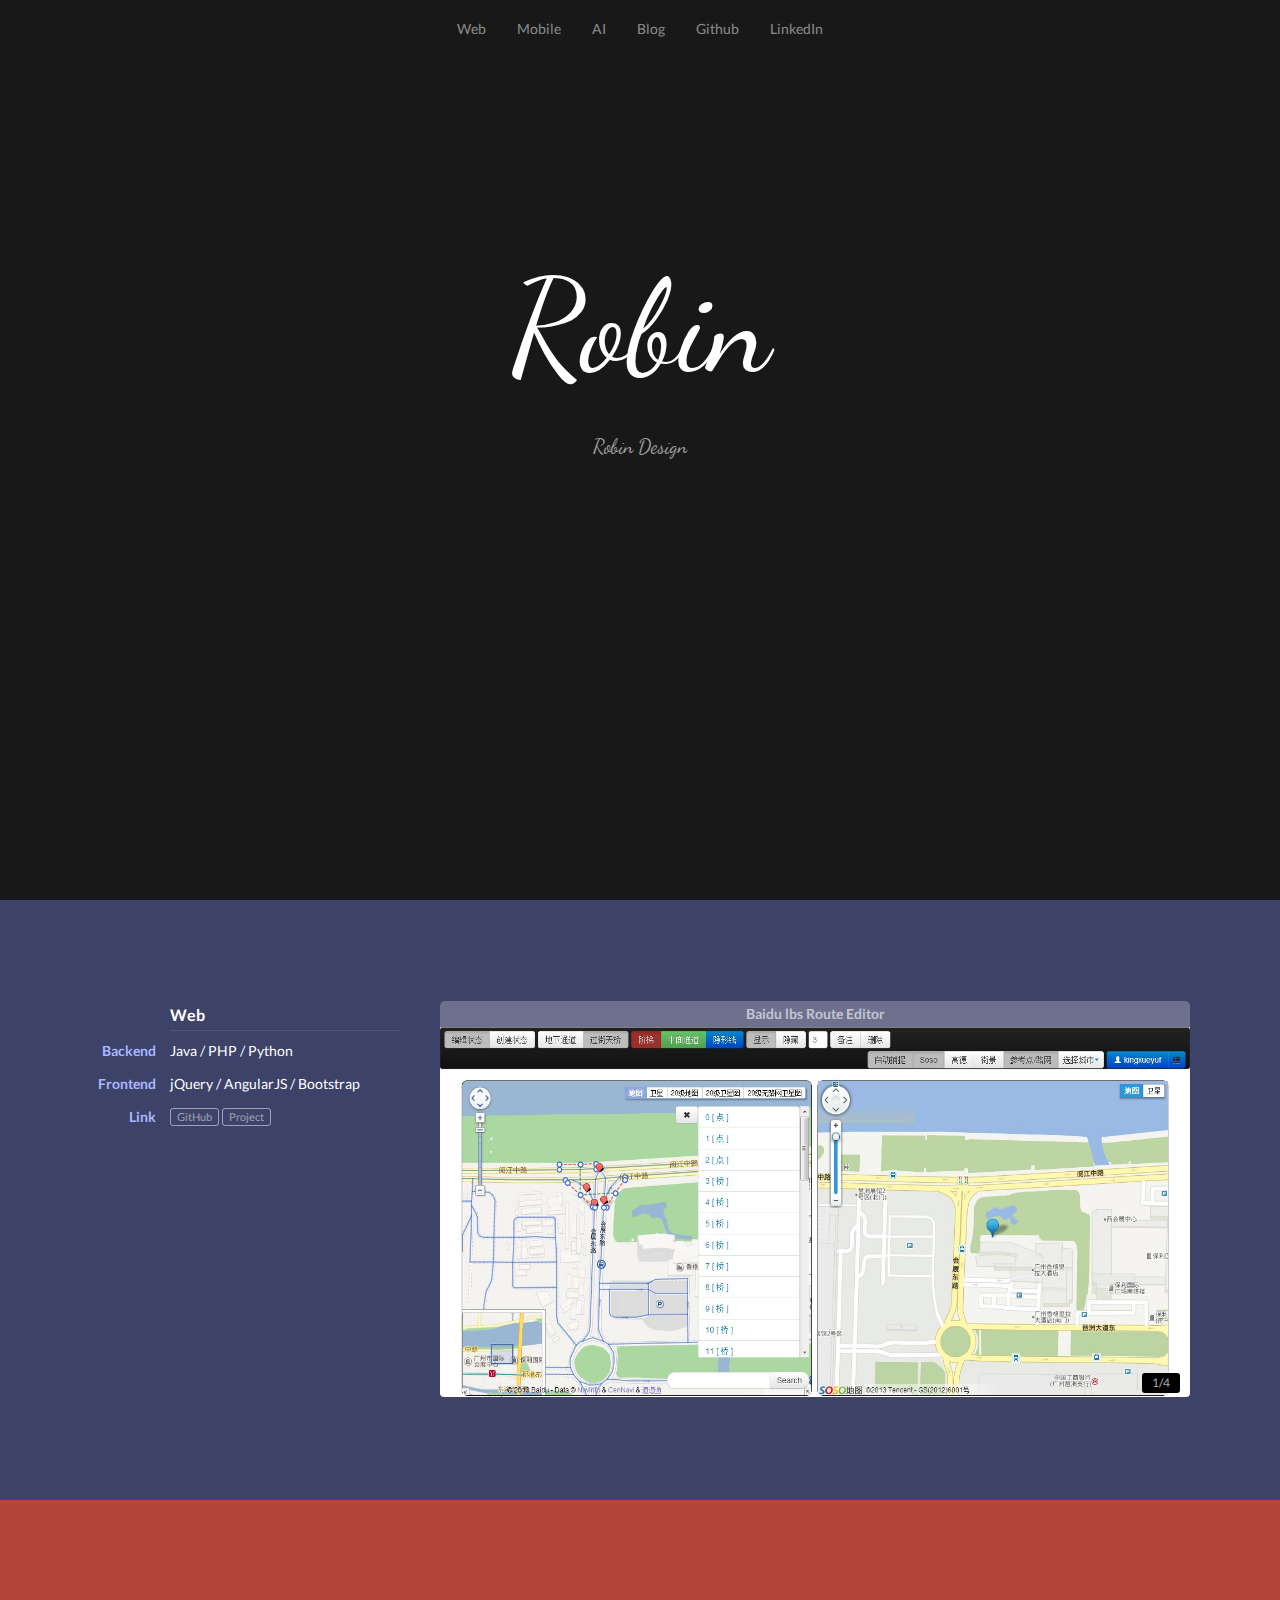
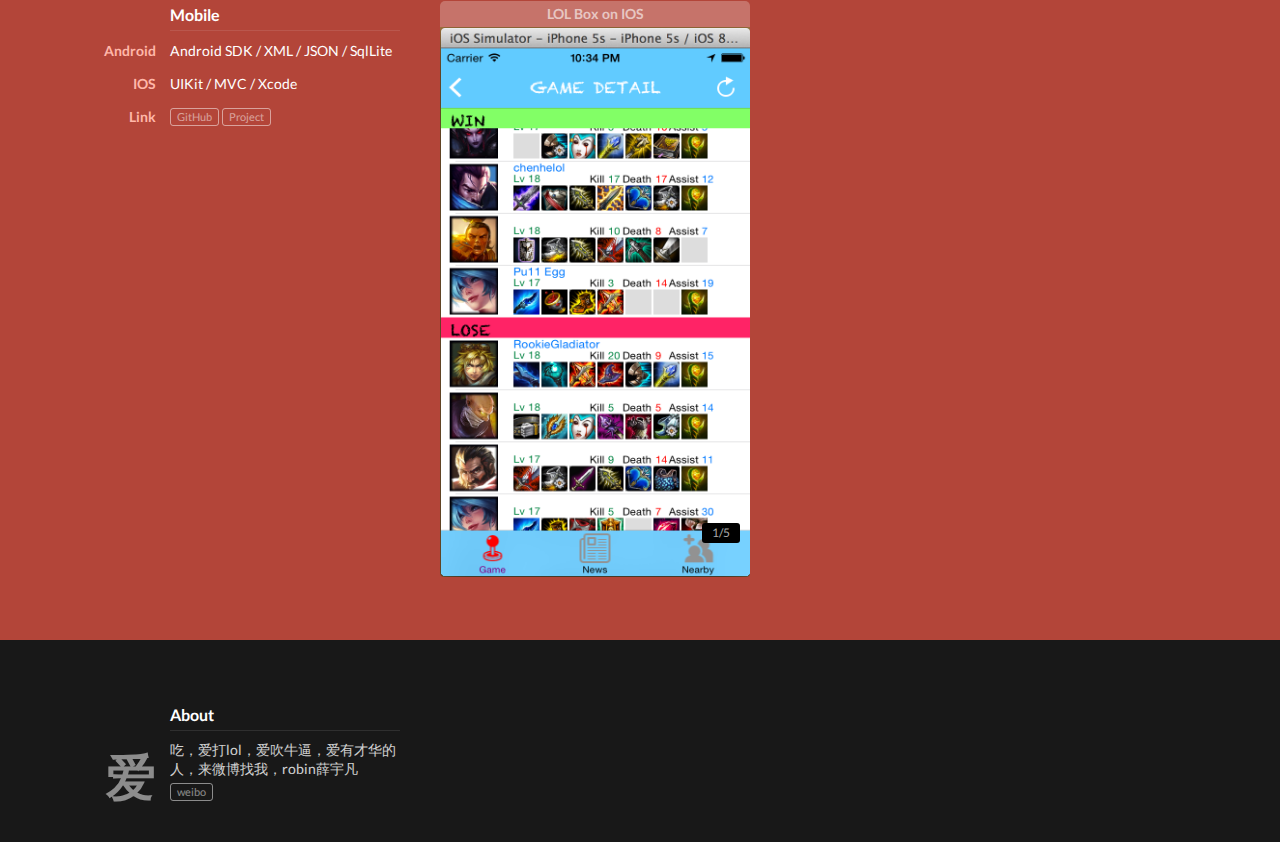
<file: index.html>
<!DOCTYPE html>
<html>
<head>
    <meta charset="UTF-8" />
    <meta name="author" content="LangSyne" />

    <title>罗宾赛特</title>
    <meta name="viewport" content="initial-scale=1, maximum-scale=1, user-scalable=no">
    <link rel="stylesheet" href="css/index.css" />
    <link href='css/font.css' rel='stylesheet' type='text/css'>
</head>

<body>
    <header>
        <nav>
            <ul>
                <li><a href="web-develop.html">Web</a></li>
                <li><a href="mobile-develop.html">Mobile</a></li>
                <li><a href="ai.html">AI</a></li>
                <li><a href="http://robin-xueyufan.bugs3.com/wordpress/">Blog</a></li>
                <li><a href="https://github.com/kingxueyuf">Github</a></li>
                <li><a href="https://www.linkedin.com/pub/yufan-xue/7b/12b/571">LinkedIn</a></li>
            </ul>
        </nav>
        <div class="item-sentence">
            <div class="item-sentence-symbol">
                Robin
            </div>
            <div class="item-sentence-myname">
                Robin Design
            </div>
        </div>
    </header>

    <section class="platform">
        <h3><a name="platform">Web</a></h3>
        <dl>
            <dt><a href="#" target="_blank">Backend</a></dt>
            <dd>
                <p class="outline">Java / PHP / Python</p>
                <p class="description"></p><!-- 
                <a href="https://github.com/kingxueyuf/" target="_blank">GitHub</a>
                <a href="http://robin-xueyufan.com/web-develop.html" target="_blank">Project</a> -->
            </dd>
            <dt><a href="#" target="_blank">Frontend</a></dt>
            <dd>
                <p class="outline">jQuery / AngularJS / Bootstrap</p>
                <p class="description"></p><!-- 
                <a href="https://github.com/kingxueyuf/" target="_blank">GitHub</a>
                <a href="http://robin-xueyufan.com/web-develop.html" target="_blank">Project</a> -->
            </dd>
            <dt><a href="#" target="_blank">Link</a></dt>
            <dd>
                <a href="https://github.com/kingxueyuf/" target="_blank">GitHub</a>
                <a href="http://robin-xueyufan.com/web-develop.html" target="_blank">Project</a>
            </dd>
        </dl>
        <div class="slide">
            <ol>
                <li>
                    <h4>Baidu lbs Route Editor</h4>
                    <img src="pic1/map1.jpg" alt="Route Editor"/>
                </li>
                <li>
                    <h4>Baidu Hi Monitor</h4>
                    <img src="pic1/himonitor1.jpg" alt="Hi Monitor"/>
                </li>
                <li>
                    <h4>UWL Air Quality Detection</h4>
                    <img src="pic1/air_quality1.jpg" alt="UWL Air Quality Detection"/>
                </li>
                <li>
                    <h4>UWL Shopping Assistantant System</h4>
                    <img src="pic1/shop3.jpg" alt="Shopping Assistantant System"/>
                </li>
            </ol>
        </div>
    </section>

 <!--    <section class="ria">
        
    </section> -->
<!-- 
    <section class="mobile">
     
    </section> -->

    <section class="visualization">
        <h3><a name="visualization">Mobile</a></h3>
        <dl>
            <dt><a href="#" target="_blank">Android</a></dt>
            <dd>
                <p class="outline">Android SDK / XML / JSON / SqlLite</p>
                <p class="description"></p><!-- 
                <a href="https://github.com/kingxueyuf/" target="_blank">GitHub</a>
                <a href="http://robin-xueyufan.com/web-develop.html" target="_blank">Project</a> -->
            </dd>
            <dt><a href="#" target="_blank">IOS</a></dt>
            <dd>
                <p class="outline">UIKit / MVC / Xcode</p>
                <p class="description"></p><!-- 
                <a href="https://github.com/kingxueyuf/" target="_blank">GitHub</a>
                <a href="http://robin-xueyufan.com/web-develop.html" target="_blank">Project</a> -->
            </dd>
            <dt><a href="#" target="_blank">Link</a></dt>
            <dd>
                <a href="https://github.com/kingxueyuf/" target="_blank">GitHub</a>
                <a href="http://robin-xueyufan.com/mobile-develop.html" target="_blank">Project</a>
            </dd>
        </dl>
        <div class="slide">
            <ol>
                <li>
                    <h4>LOL Box on IOS</h4>
                    <img src="img/lol-box1.png" alt="1"/>
                </li>
                <li>
                   <h4>LOL Box on IOS</h4>
                    <img src="img/lol-box6.png" alt="6"/>
                </li>
                <li>
                   <h4>LOL Box on IOS</h4>
                    <img src="img/lol-box4.png" alt="4"/>
                </li>
                <li>
                    <h4>LOL Box on IOS</h4>
                    <img src="img/lol-box2.png" alt="2"/>
                </li>
                <li>
                    <h4>LOL Box on IOS</h4>
                    <img src="img/lol-box5.png" alt="5"/>
                </li>
                
            </ol>
        </div>
        <!-- <div class="slide">
            <ol>
                <li>
                    <h4>WeiRenWu on Android</h4>
                    <img src="img/lol-box1.png" alt="Route Editor"/>
                </li>
                <li>
                    <h4>UWL Air Quality Detection</h4>
                    <img src="pic1/air_quality1.jpg" alt="UWL Air Quality Detection"/>
                </li>
                <li>
                    <h4>UWL Shopping Assistantant System</h4>
                    <img src="pic1/shop3.jpg" alt="Shopping Assistantant System"/>
                </li>
            </ol>
        </div>  -->
    </section>
<!--
    <section class="interface">
    </section> -->

    <footer>
        <h3><a name="about">About</a></h3>
        <dl>
            <dt>爱</dt>
            <dd>
                <p class="description">吃，爱打lol，爱吹牛逼，爱有才华的人，来微博找我，robin薛宇凡</p>
                <a target="_blank" href="http://weibo.com/u/1777477503">weibo</a>
            </dd>
        </dl>
        <!-- <h4>Links</h4>
        <ul class="links">
            <li><a target="_blank" href="http://weibo.com/u/1777477503">weibo</a></li>
            <li><a target="_blank" href="http://lol.tga.plu.cn/">lpl联赛</a></li>
            <li><a target="_blank" href="http://www.douyutv.com/">斗鱼</a></li>
            <li><a target="_blank" href="">lpl</a></li>
            <li><a target="_blank" href="">lpl</a></li>
        </ul> -->
    </footer>

    <script src="js/slide.js"></script>
    <script>
    (function () {
        var divs = document.getElementsByTagName('div');
        var len = divs.length;
        while (len--) {
            var div = divs[len];
            if (div.className == 'slide') {
                new Slide(div);
            }
        }
    })();
    </script>
</body>
</html>
</file>
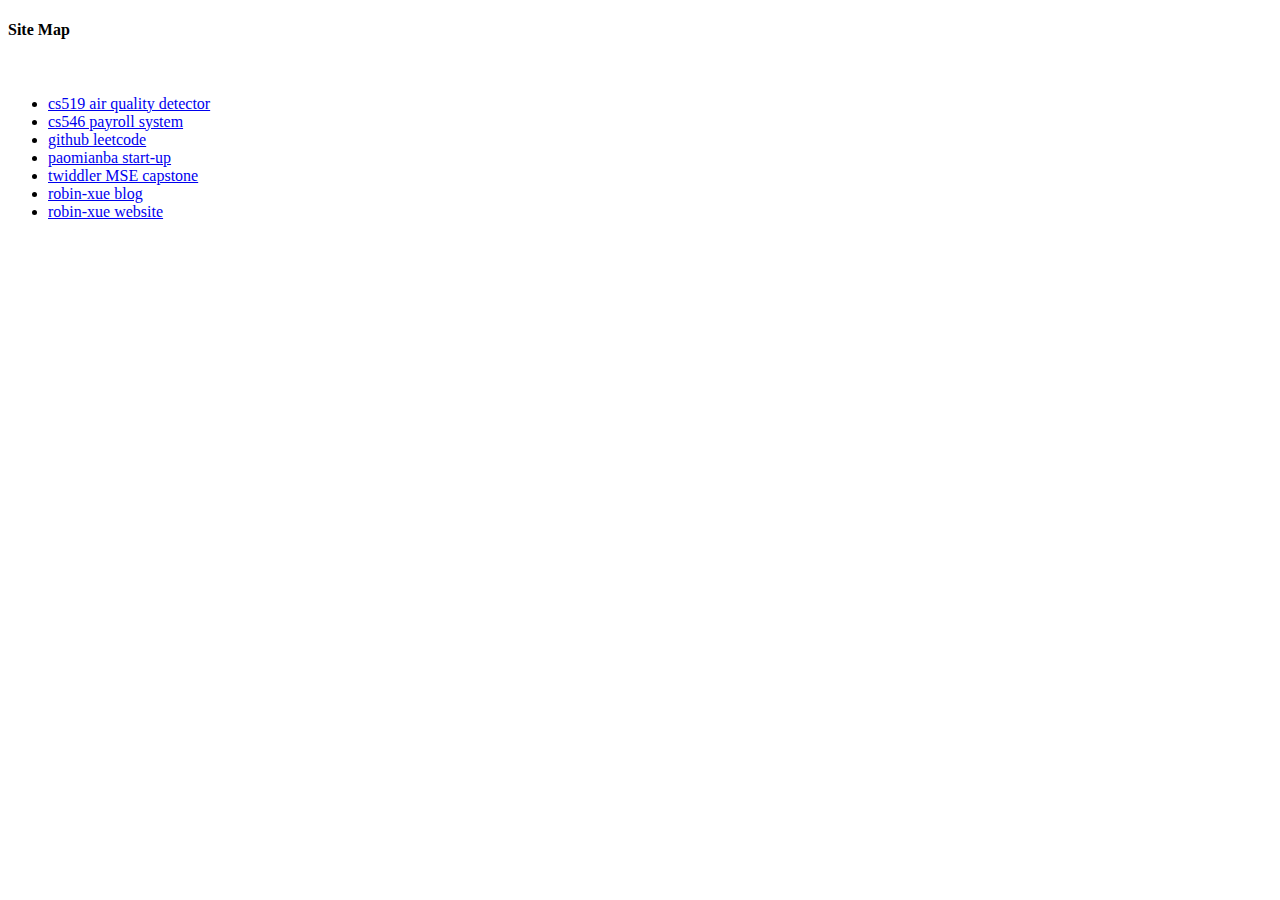
<file: list.html>
<!DOCTYPE html>

<html lang="en">

<body>

<h4>Site Map</h4>
<br>
<ul>
<li> <a href="http://138.49.196.13/ci/index.php/site/dashboard">cs519 air quality detector</a></li>
<li> <a href="http://robin-xueyufan.bugs3.com/cs546/view/signin.html">cs546 payroll system</a></li>
<li> <a href="https://github.com/kingxueyuf/LeetCode">github leetcode</a></li>
<li> <a href="http://www.paomianba.com/">paomianba start-up</a></li>
<li> <a href="http://robin-xueyufan.bugs3.com/twiddler/view/signin.html">twiddler MSE capstone</a></li>
<li> <a href="http://robin-xueyufan.bugs3.com/wordpress/">robin-xue blog</a></li>
<li> <a href="http://robin-xueyufan.bugs3.com/robin-xue.html">robin-xue website</a></li>
</ul>

</body>
</html>
</file>
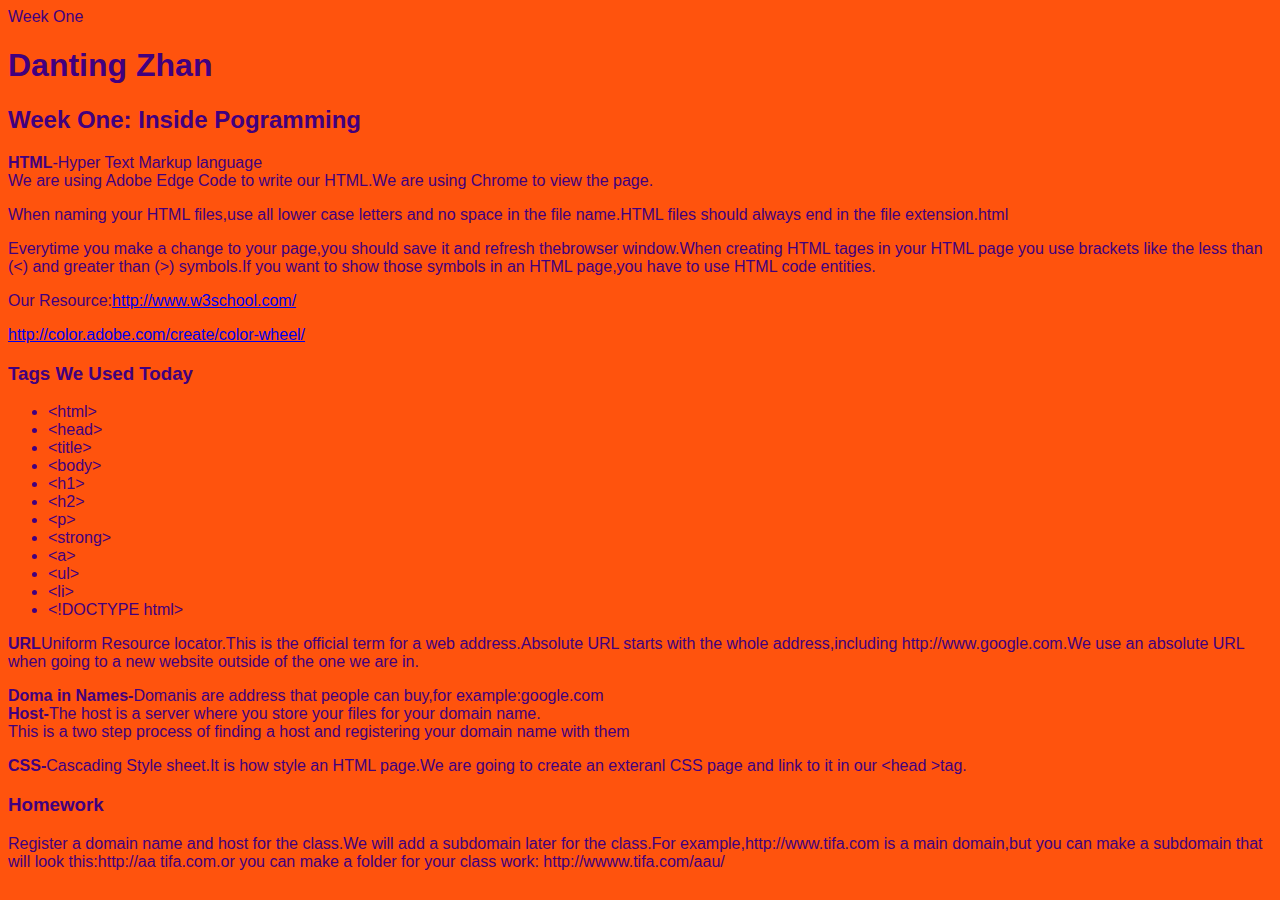
<file: tifa/week01.html>
<!DOCYPE>
<html>
    <head><titl>Week One</titl>
    <link rel="stylesheet"type="text/css"href="homework-style.css">
   </head>
    <body>   
<h1>Danting Zhan </h1>
<H2>Week One: Inside Pogramming</h2>
        <p>
       <strong>HTML</strong>-Hyper Text Markup language<br>We are using Adobe Edge Code to write our HTML.We are using Chrome to view the page.</p>
         <p>When naming your HTML files,use all lower case letters and no space in the file name.HTML files should always end in the file extension.html</p>
        <P>Everytime you make a change to your page,you should save it and refresh thebrowser window.When creating HTML tages in your HTML page you use brackets like the less than (&lt;) and greater than (&gt;) symbols.If you want to show those symbols in an HTML page,you have to use HTML code entities.</p>
        <p>Our Resource:<a href="http://www.w3shhool.com/">http://www.w3school.com/</a></p>
        <a href="http://color.adobe.com/creat/colorwheel/">http://color.adobe.com/create/color-wheel/</a>
   <h3>Tags We Used Today</h3>
    <ul>
        <li>&lt;html&gt;</li>
        <li>&lt;head&gt;</li>
        <li>&lt;title&gt;</li>
        <li>&lt;body&gt;</li>
        <li>&lt;h1&gt;</li>
        <li>&lt;h2&gt;</li>
        <li>&lt;p&gt;</li>
        <li>&lt;strong&gt;</li>
        <li>&lt;a&gt;</li>
        <li>&lt;ul&gt;</li>
        <li>&lt;li&gt;</li>
        <li>&lt;!DOCTYPE html&gt;</li>
    </ul>
        <p><strong>URL</strong>Uniform Resource locator.This is the official term for a web address.Absolute URL starts with the whole address,including http://www.google.com.We use an absolute URL when going to a new website outside of the one we are in.  </p>
        <P><strong>Doma in Names-</strong>Domanis are address that people can buy,for example:google.com<br><strong>Host-</strong>The host is a server where you store your files for your domain name.<br>This is a two step process of finding a host and registering your domain name with them</p>
        <p><strong>CSS-</strong>Cascading Style sheet.It is how style an HTML page.We are going to create an exteranl CSS page and link to it in our &lt;head &gt;tag.</p>
        <h3>Homework</h3>
        Register a domain name and host for the class.We will add a subdomain later for the class.For example,http://www.tifa.com is a main domain,but you can make a subdomain that will look this:http://aa tifa.com.or you can make a folder for your class work: http://wwww.tifa.com/aau/
    </body>    
</html>
</file>
<file: css/index.css>
@font-face {
    font-family: 'Lato';
    font-style: normal;
    font-weight: 300;
    src: local('Lato Light'), local('Lato-Light'), url(../font/lato-light.woff) format('woff');
}
@font-face {
    font-family: 'Lato';
    font-style: normal;
    font-weight: 400;
    src: local('Lato Regular'), local('Lato-Regular'), url(../font/lato.woff) format('woff');
}
@font-face {
    font-family: 'Lato';
    font-style: normal;
    font-weight: 700;
    src: local('Lato Bold'), local('Lato-Bold'), url(../font/lato-bold.woff) format('woff');
}
@font-face {
    font-family: 'Lato';
    font-style: normal;
    font-weight: 900;
    src: local('Lato Black'), local('Lato-Black'), url(../font/lato-black.woff) format('woff');
}
@font-face {
    font-family: 'efe-icons';
    src:url('../font/efe-icons.eot') format('embedded-opentype'),
        url('../font/efe-icons.woff') format('woff'),
        url('../font/efe-icons.ttf') format('truetype'),
        url('../font/efe-icons.svg') format('svg');
    font-weight: normal;
    font-style: normal;
}

html {
    font-size: 62.5%;
    width: 100%;
    height: 100%;
}

body {
    height: 100%;
    color: #fff;
    font-size: 14px;
    font-size: 1.4rem;
    font-family: Lato, Arial, 'Hiragino Sans GB', 'Microsoft Yahei', 'WenQuanYi Micro Hei', sans-serif;
}

ol, ul, li, dl, dt, dd, html, body, p, section, h1, h2, h3, h4 {
    margin: 0;
    padding: 0;
    list-style: none;
}

header {
    position: relative;
    background: #181818;
    height: 100%;
    min-height: 500px;
}

nav {
    text-align: center;
}
nav li {
    padding: 20px 14px;
    display: inline-block;
}
nav a {
    text-decoration: none;
    color: #888;
    color: rgba(255, 255, 255, .5);
}
nav a:hover {
    color: #fff;
}

.name-en::before {
    font-size: 100px;
    font-family: 'efe-icons';
    content: "\e600";
    display: block;
    margin-bottom: 24px;
}

.name-en,
.name-cn {
    width: 200px;
    position: absolute;
    left: calc(50% - 100px);
}

.name-en {
    top: calc(50% - 90px);
    font-size: 28px;
    font-size: 3rem;
    font-family: Lato;
    font-weight: 300;
    text-align: center;
}

.name-en abbr {
    font-weight: 900;
    border-bottom: none;
    padding-right:5px;
    cursor: help;
}

.name-cn {
    top: calc(50% + 80px);
    text-align: center;
    opacity: .5;
    font-size: 16px;
    font-size: 1.6rem;
}


.item-sentence{
    width: 100%;
    font-size: 1.4rem;
/*    font-family: Lato, Arial, 'Hiragino Sans GB', 'Microsoft Yahei', 'WenQuanYi Micro Hei', sans-serif;*/
    color: #fff;
}

.item-sentence-symbol {
    position: relative;
    padding-top: calc(15%);
    font-family: 'Dancing Script', cursive;
    font-weight: 300;
    text-align: center;
    font-size: 130px;
}

.item-sentence-symbol .lead {
    font-size: 24px;
    line-height: 1.25;
}
.item-sentence-myname{
    text-align: center;
    font-family: 'Dancing Script', cursive;
    color:  #A0A0A0;
    padding-top: 30px;
    font-size: 20px;
}

section, footer {
    padding: 100px 0 50px;
    overflow: hidden;
    padding-left: calc(50% - 550px);
    
}

section h3,
footer h3 {
    font-size: 16px;
    font-size: 1.6rem;
    line-height: 30px;
    line-height: 3rem;
    width: 230px;
    margin: 0 0 0 80px;
    border-bottom: 1px solid rgba(255,255,255,.1);
}

section .outline {
    line-height: 2rem;
}

section .description {
    font-size: 12px;
    font-size: 1.2rem;
    line-height: 20px;
    line-height: 2rem;
    margin-bottom: 3px;
    color: rgba(255, 255, 255, .5);
}

footer {
    background: #181818;
    padding-top: 60px;
    padding-bottom: 40px;
}

footer .description {
    opacity: .8;
    margin-bottom: 3px;
}

footer dt {
    margin-top: 32px;
    font-size: 50px;
    font-family: 'efe-icons';
    content: "\e600";
    opacity: .5;
}

dl {
    overflow: hidden;
    width: 330px;
    float:left;
}

dt {
    font-weight: 700;
    text-align: right;
    padding-right: 14px;
    line-height: 2rem;
    margin-top: 10px;
    width: 66px;
    float: left;
    clear: left;
}

dt a { text-decoration: none; }

dd {
    float: left;
    margin-top: 10px;
    width: 230px;
}

dd a {
    font-weight: 400;
    font-size: 11px;
    font-size: 1.1rem;
    line-height: 2px;
    line-height: 2rem;
    color: rgba(255, 255, 255, .5);
    text-decoration: none;
    padding: 1px 6px 2px;
    border: 1px solid rgba(255, 255, 255, .5);
    border-radius: 3px;
}
dd a:hover {
    color: #000;
    background: #fff;
    border-color: #fff;
}

section ol {
    position: relative;
}

section ol img {
    width: 750px;
    height: 370px;
    border-radius: 0 0 4px 4px;
}

section ol h4 {
    text-align: center;
    line-height: 26px;
    background: rgba(255,255,255,.25);
    color: rgba(255,255,255,.6);
    border-radius: 5px 5px 0 0;
}

section ol li {
    position: absolute;
    top: 0;
    left: 0;
    height: 476px;
}

.slide {
    float: left;
    width: 750px;
    height: 400px;
    margin: -30px 0 0 20px;
    position: relative;
}

.slide-tip {
    background: #000;
    padding: 0 10px;
    border-radius: 3px;
    color: #aaa;
    font-size: 12px;
    font-size: 1.2rem;
    line-height: 20px;
    line-height: 2rem;
    position: absolute;
    z-index: 100;
    right: 10px;
    bottom: 8px;
}

.slide-prev, .slide-next {
    font-family: efe-icons;
    font-size: 42px;
    position: absolute;
    z-index: 100;
    top: 220px;
    cursor: pointer;
    display: none;
    opacity: .6;
    color:#181818;
}

.slide-prev{ left: 20px; }
.slide-next { right: 20px; }

.slide:hover .slide-prev,
.slide:hover .slide-next {
    display: block;
}

.platform { background: #3d4269; min-height: 450px;}
.platform dt a:link,
.platform dt a:visited,
.platform dt a:hover,
.platform dt a:active { color: #aab6ff;}

.ria { background: #2a6356; min-height: 450px;}
.ria dt a:link,
.ria dt a:visited,
.ria dt a:hover,
.ria dt a:active { color: #99f3b5;}

.mobile { background: #2e4594; min-height: 450px;}
.mobile dt a:link,
.mobile dt a:visited,
.mobile dt a:hover,
.mobile dt a:active { color: #98beff;}

.visualization { background: #b34539;min-height: 590px;}
.visualization .slide {
    width: 310px;
    height: 550px;
    border-radius: 0 0 4px 4px;
}
.visualization img {
    width: 310px;
    height: 550px;
    border-radius: 0 0 4px 4px;
}
.visualization dt a:link,
.visualization dt a:visited,
.visualization dt a:hover,
.visualization dt a:active { color: #ffb7a9;}

.interface { background: #a5448b; }
.interface dt a:link,
.interface dt a:visited,
.interface dt a:hover,
.interface dt a:active { color: #f6a4e4;}

footer h4 {
    float: left;
    margin-left: 280px;
    width: 60px;
}

.links a {
    font-size: 12px;
    font-size: 1.2rem;
    text-decoration: none;
    color: #888;
    color: rgba(255, 255, 255, .5);
}
.links a:hover {
    color: #fff;
}

.links {
    width: 320px;
    float: left;
    margin-left:40px;
}

.links li {
    width: 160px;
    float: left;
}

@media screen and (min-width: 736px) and (max-width: 1120px) {
    section, footer {
        padding-left: calc(50% - 360px);
    }
    section h3,
    footer h3 {
        width: 200px;
        margin: 0 0 0 80px;
    }

    footer h4 { margin-left: 150px;}

    .links { width: 260px; margin-left: 10px; }
    .links li { width: 130px; }

    dl { width: 300px; }
    dt { width: 66px; }
    dd { width: 200px; }

    section ol img {
        width: 400px;
        height: 300px;
    }

    section ol li {
        width: 400px;
        height: 326px;
    }

    .visualization h4 {max-width: 310px;}

    .slide {
        width: 400px;
        height: 326px;
    }

    .slide-prev, .slide-next { font-size: 36px; top: 150px;}
}

@media screen and (max-width: 735px) {
    nav { margin-bottom: 70px; }
    nav li { padding-bottom: 0; }

    section h3,
    footer h3 {
        width: 280px;
        height: 18px;
        margin: 0 auto 12px;
        text-align: center;
    }

    section h3 a,
    footer h3 a {
        padding: 0 5px;
    }

    footer, section {
        padding: 10px 0;
        min-height: 50px;
    }

    footer dt {
        margin-top: 24px;
    }

    footer h4, .links { /*display: none;*/ }

    .platform h3 a { background: #3d4269; }
    .ria h3 a { background: #2a6356; }
    .mobile h3 a { background: #2e4594; }
    .visualization h4 {min-width: 310px;}
    .visualization {min-height: 800px;}
    .visualization .slide-prev{
        font-family: efe-icons;
        font-size: 42px;
        position: absolute;
        z-index: 100;
        top: 320px;
        cursor: pointer;
        display: none;
        opacity: .6;
        color:#181818;
    }
    .visualization .slide-next {
        font-family: efe-icons;
        font-size: 42px;
        position: absolute;
        z-index: 100;
        top: 320px;
        cursor: pointer;
        display: none;
        opacity: .6;
        color:#181818;
    }
    .visualization h3 a { background: #b34539;}
    .interface h3 a { background: #a5448b; }
    footer h3 a { background: #181818; }

    dl {
        width: 280px;
        float: none;
        margin: 0 auto;
    }

    dt {
        width: 70px;
        padding-right: 10px;
        text-align: center;
    }

    dd { width: 200px; }

    section .description, dd a { /*display: none;*/ }

    section ol img {
        width: 280px;
        height: 210px;
    }

    section ol li {
        width: 280px;
        height: 236px;
    }

    .slide {
        width: 280px;
        height: 236px;
        margin: 25px auto 0;
        float: none;
    }

    .slide-prev, .slide-next { font-size: 28px; top: 104px; color:#181818;}
}
</file>
<file: css/font.css>
/* latin */
@font-face {
  font-family: 'Dancing Script';
  font-style: normal;
  font-weight: 400;
  src: local('Dancing Script'), local('DancingScript'), url(../css/font.woff) format('woff');
  unicode-range: U+0000-00FF, U+0131, U+0152-0153, U+02C6, U+02DA, U+02DC, U+2000-206F, U+2074, U+20AC, U+2212, U+2215, U+E0FF, U+EFFD, U+F000;
}
</file>
<file: tifa/homework-style.css>
body{
    background-color:#FF530D;
    color:#41007F;
    font-family: sans-serif;
}
</file>
